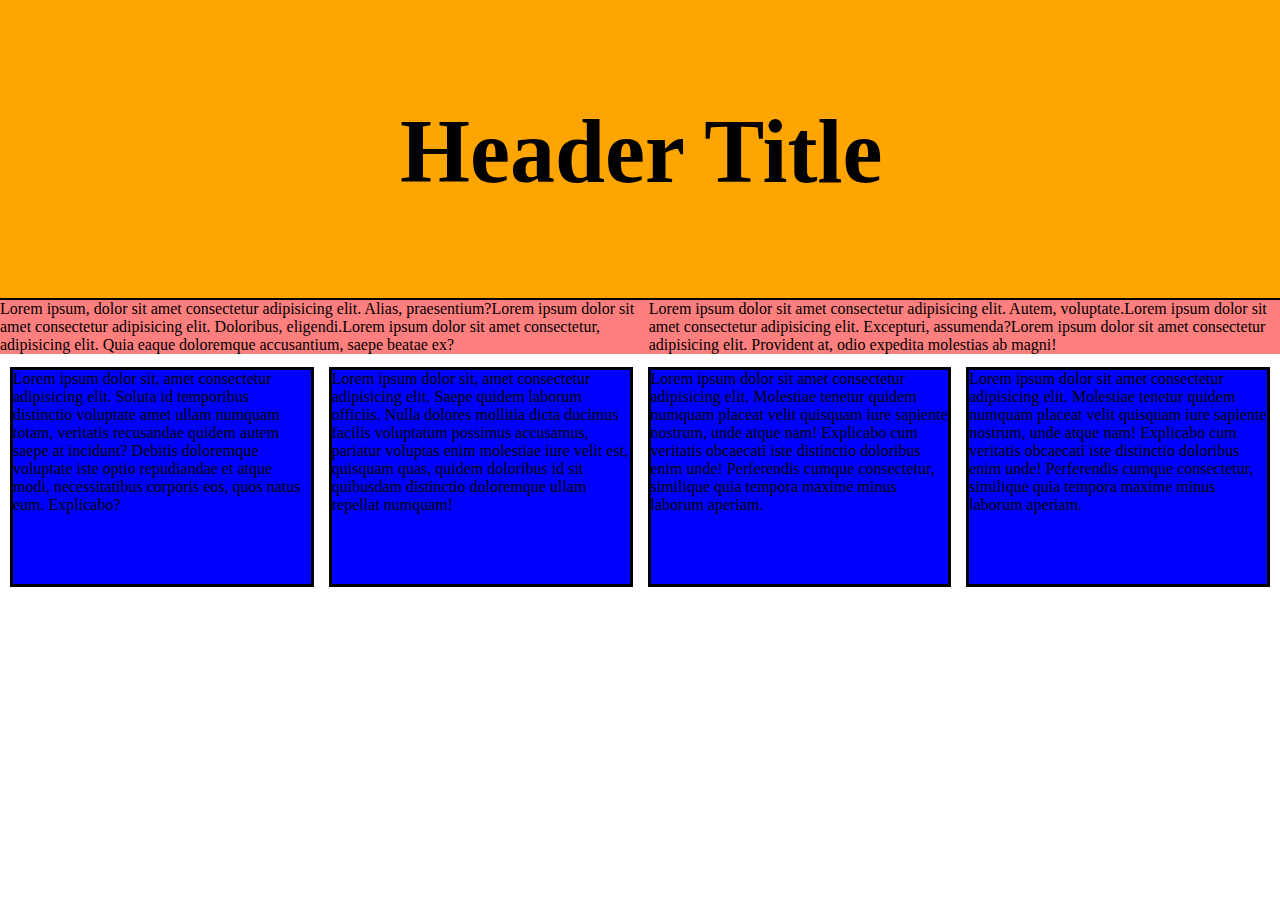
<file: task1/index.html>
<!DOCTYPE html>
<html lang="en">

<head>
    <meta charset="UTF-8">
    <meta name="viewport" content="width=device-width, initial-scale=1.0">
    <title>Task1</title>
    <link rel="stylesheet" href="assets/css/style.css">
</head>

<body>
    <div class="head">
        <header>
            <div class="title">
                <h1>Header Title</h1>
            </div>
        </header>
        <nav>
            <div class="desc">
                <p>Lorem ipsum, dolor sit amet consectetur adipisicing elit. Alias, praesentium?Lorem ipsum dolor sit
                    amet consectetur adipisicing elit. Doloribus, eligendi.Lorem ipsum dolor sit amet consectetur,
                    adipisicing elit. Quia eaque doloremque accusantium, saepe beatae ex?</p>
                <p>Lorem ipsum dolor sit amet consectetur adipisicing elit. Autem, voluptate.Lorem ipsum dolor sit amet
                    consectetur adipisicing elit. Excepturi, assumenda?Lorem ipsum dolor sit amet consectetur
                    adipisicing elit. Provident at, odio expedita molestias ab magni!</p>
            </div>
        </nav>
        <main class="product">
            <div class="product__1">
                <p>Lorem ipsum dolor sit, amet consectetur adipisicing elit. Soluta id temporibus distinctio voluptate
                    amet ullam numquam totam, veritatis recusandae quidem autem saepe at incidunt? Debitis doloremque
                    voluptate iste optio repudiandae et atque modi, necessitatibus corporis eos, quos natus eum.
                    Explicabo?</p>
            </div>
            <div class="product__2">
                <p>Lorem ipsum dolor sit, amet consectetur adipisicing elit. Saepe quidem laborum officiis. Nulla
                    dolores mollitia dicta ducimus facilis voluptatum possimus accusamus, pariatur voluptas enim
                    molestiae iure velit est, quisquam quas, quidem doloribus id sit quibusdam distinctio doloremque
                    ullam repellat numquam!</p>
            </div>
            <div class="product__3">
                <p>Lorem ipsum dolor sit amet consectetur adipisicing elit. Molestiae tenetur quidem numquam placeat
                    velit quisquam iure sapiente nostrum, unde atque nam! Explicabo cum veritatis obcaecati iste
                    distinctio doloribus enim unde! Perferendis cumque consectetur, similique quia tempora maxime minus
                    laborum aperiam.</p>
            </div>
            <div class="product__4">
                <p>Lorem ipsum dolor sit amet consectetur adipisicing elit. Molestiae tenetur quidem numquam placeat
                    velit quisquam iure sapiente nostrum, unde atque nam! Explicabo cum veritatis obcaecati iste
                    distinctio doloribus enim unde! Perferendis cumque consectetur, similique quia tempora maxime minus
                    laborum aperiam.</p>
            </div>
        </main>
    </div>
</body>

</html>
</file>
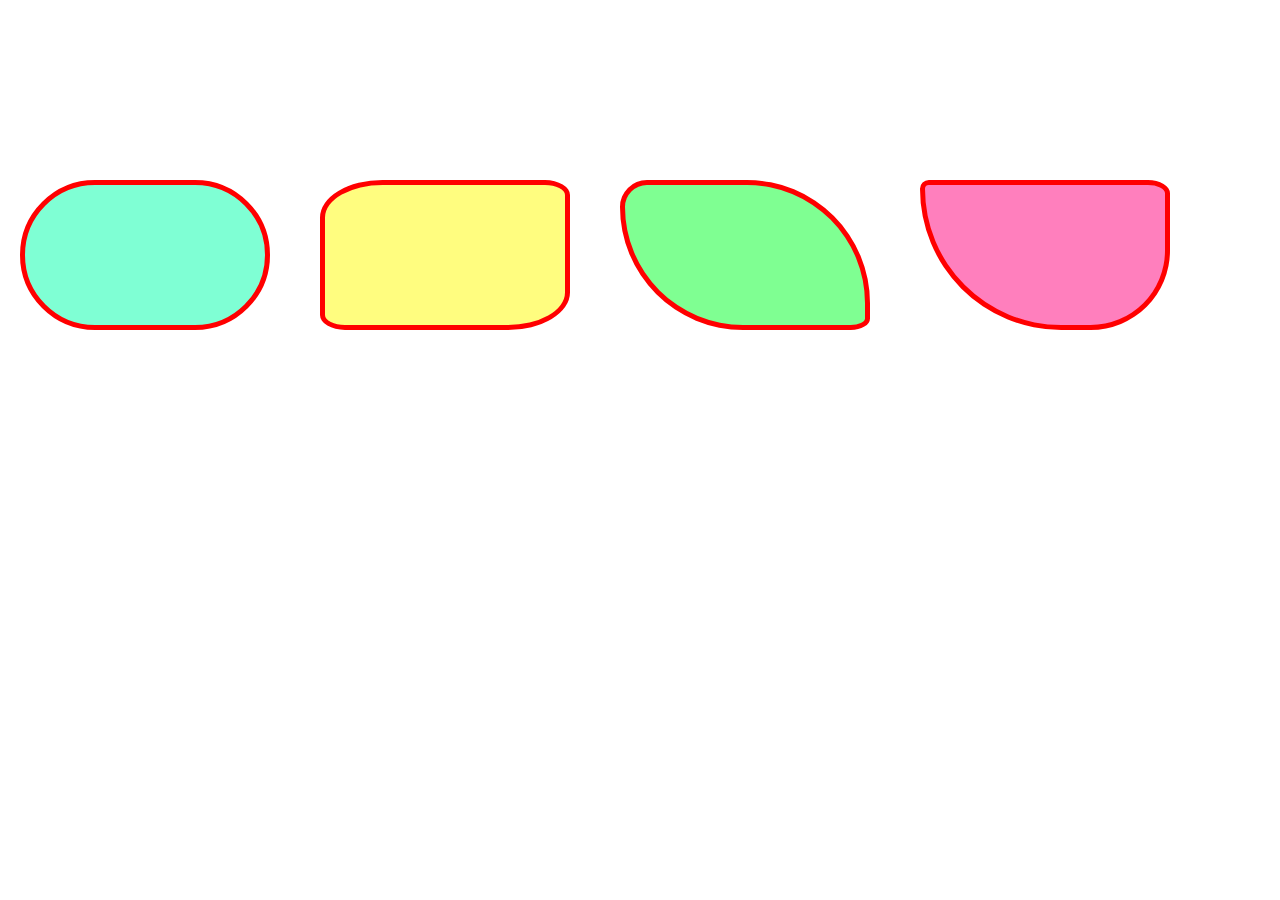
<file: task2/index.html>
<!DOCTYPE html>
<html lang="en">
<head>
    <meta charset="UTF-8">
    <meta name="viewport" content="width=device-width, initial-scale=1.0">
    <title>Task2</title>
    <link rel="stylesheet" href="assets/css/style.css">
</head>
<body>
   <div class="main">
<div class="main__1"></div>
<div class="main__2"></div>
<div class="main__3"></div>
<div class="main__4"></div>
   </div> 
</body>
</html>
</file>
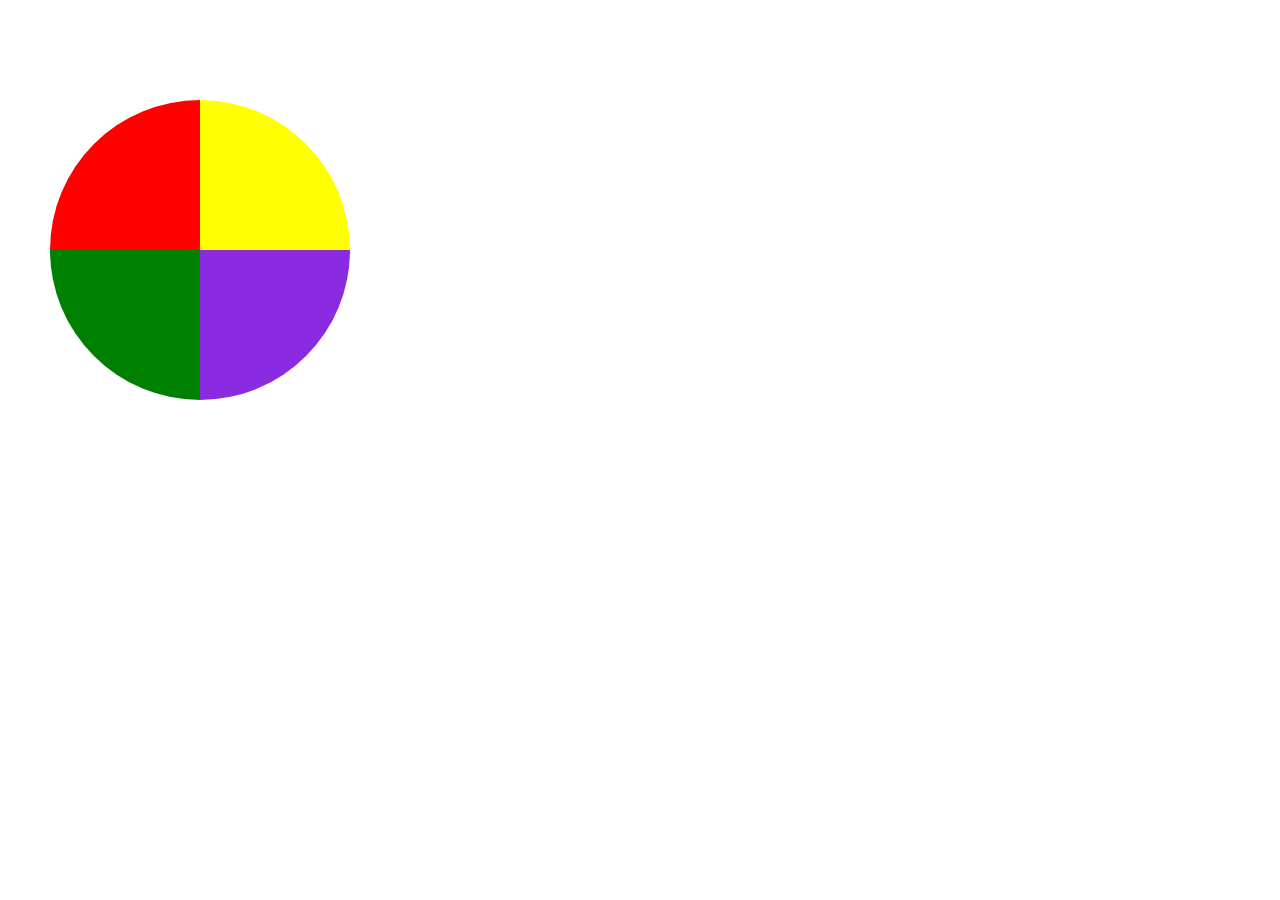
<file: task3/index.html>
<!DOCTYPE html>
<html lang="en">

<head>
    <meta charset="UTF-8">
    <meta name="viewport" content="width=device-width, initial-scale=1.0">
    <title>Task3</title>
    <link rel="stylesheet" href="assets/css/style.css">
</head>

<body>
    <div class="container">
        <div class="main1">
            <div class="main1__red"></div>
            <div class="main1__green"></div>
        </div>
        <div class="main2">
            <div class="main2__yellow"></div>
            <div class="main2__bluerry"></div>
        </div>
    </div>

</body>

</html>
</file>
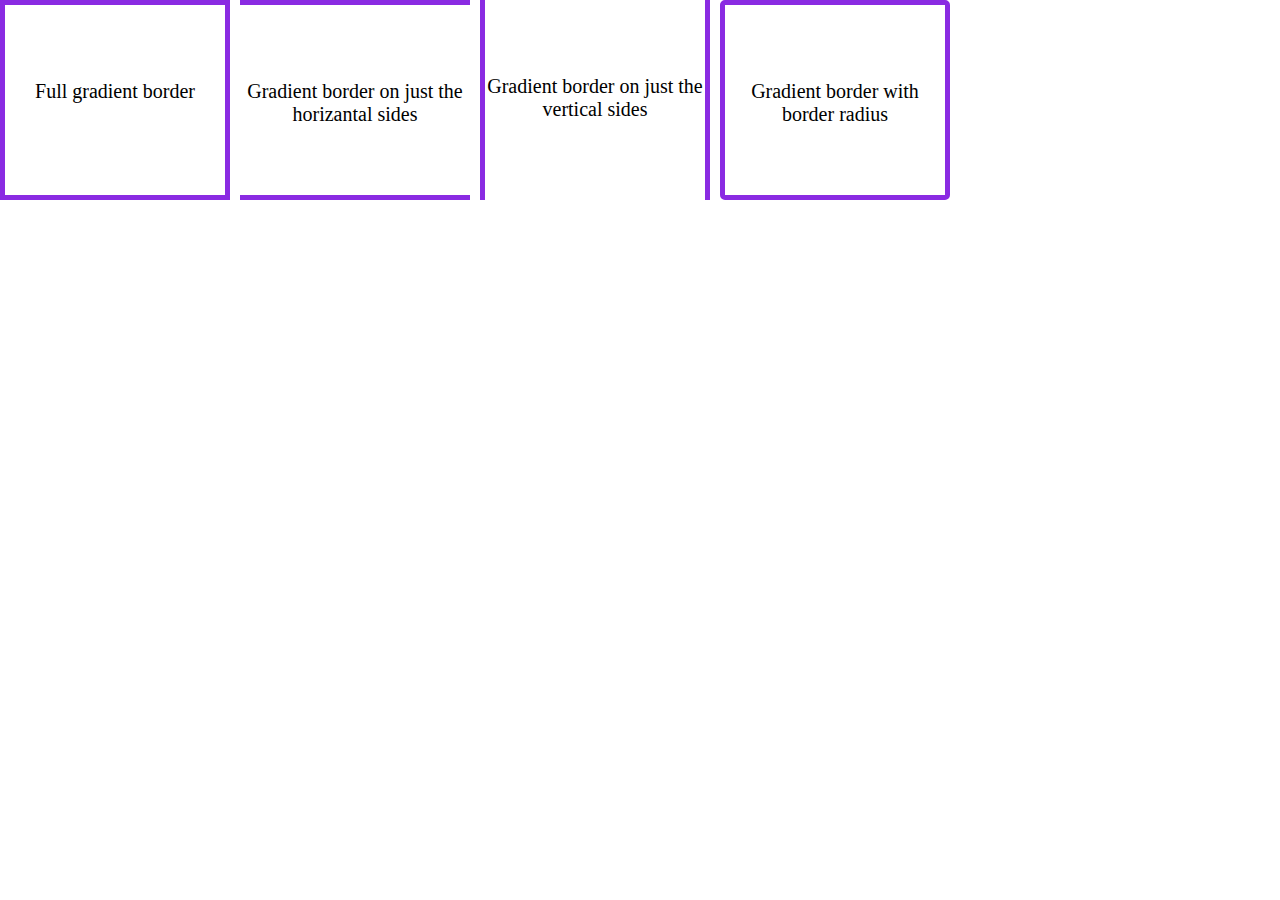
<file: task4/index.html>
<!DOCTYPE html>
<html lang="en">

<head>
    <meta charset="UTF-8">
    <meta name="viewport" content="width=device-width, initial-scale=1.0">
    <title>Task2</title>
    <link rel="stylesheet" href="assets/css/style.css">
</head>

<body>
    <div class="header">
        <div class="header__full">
            <p>Full gradient border</p>
        </div>
        <div class="header__horizantal">
            <p>Gradient border on just the horizantal sides</p>
        </div>
        <div class="header__vertical">
            <p>Gradient border on just the vertical sides</p>
        </div>
        <div class="header__radius">
            <p>Gradient border with border radius</p>
        </div>
    </div>
</body>

</html>
</file>
<file: task1/assets/css/style.css>
* {
    margin: 0;
    padding: 0;
    box-sizing: border-box;
}

header {
    width: 100%;
    height: 300px;
    background-color: orange;
    border-bottom: 2px solid black;
}

header .title {
    font-size: 45px;
    padding-left: 400px;
    padding-top: 100px;
}

nav .desc {
    display: flex;
    background-color: rgb(255, 127, 127);

}

.product {
    display: flex;
   gap: 5px;
}

.product .product__1 {
    margin-top: 13px;
    margin-left: 10px;
    width: 1660px;
    height: 220px;
    background-color: blue;
    border: 3px solid black;
}
.product .product__2 {
    
    margin-top: 13px;
    margin-left: 10px;
    width: 1660px;
    height: 220px;
    background-color: blue;
    border: 3px solid black;
}
.product .product__3 {
    margin-top: 13px;
    margin-left: 10px;
    width: 1660px;
    height: 220px;
    background-color: blue;
    border: 3px solid black;
}
.product .product__4 {
    margin-top: 13px;
    margin-left: 10px;
    width: 1660px;
    height: 220px;
    background-color: blue;
    margin-right: 10px;
    border: 3px solid black;
  
}
</file>
<file: task2/assets/css/style.css>
*{
    margin: 0;
    padding: 0;
    box-sizing: border-box;
}

.main{
    margin-left: 20px;
    margin-top: 180px;
    display: flex;
    gap: 50px;
}
.main .main__1{
    width: 250px;
    height: 150px;
    background-color: aquamarine;
    border: 5px solid red;
    border-radius: 90px ;
}
.main .main__2{
    width: 250px;
    height: 150px;
    background-color: rgb(255, 253, 127);
    border: 5px solid red;
    border-radius: 25% 10%;
}
.main .main__3{
    width: 250px;
    height: 150px;
    background-color: rgb(127, 255, 146);
    border: 5px solid red;
    border-radius: 35px 10em 10%;
}
.main .main__4{
    width: 250px;
    height: 150px;
    background-color: rgb(255, 127, 189);
    border: 5px solid red;
    border-radius: 50px 50% 50svb 50em;
}
</file>
<file: task3/assets/css/style.css>
* {
    margin: 0;
    padding: 0;
    box-sizing: border-box;
}

body {
    margin-left: 50px;
    margin-top: 100px;
}
.container{
    display: flex;
}
.main1 .main1__red {
    width: 150px;
    height: 150px;
    background-color: red;
    border-radius: 250px 0px 0px 0px;
}

.main1 .main1__green{
    width: 150px;
    height: 150px;
    background-color: green;
    border-radius: 0px 0px 0px 250px;
}

.main2__yellow {
    width: 150px;
    height: 150px;
    background-color: yellow;
    border-radius: 0px 250px 0px 0px;
}

.main2__bluerry {
    width: 150px;
    height: 150px;
    background-color: blueviolet;
    border-radius: 0px 0px 250px 0px;
}
</file>
<file: task4/assets/css/style.css>
*{
    margin: 0;
    padding: 0;
    box-sizing: border-box;
}
.header{
    display: flex;
    font-size: 20px;
    gap: 10px;
    
}
.header .header__full{
    width: 230px;
    height: 200px;
    border: 5px solid blueviolet;
    text-align: center;
    padding-top: 75px;

}
.header .header__horizantal{
    width: 230px;
    height: 200px;
    border: 5px solid blueviolet;
    text-align: center;
    padding-top: 75px;
    border-right: none;
    border-left: none;
}
.header .header__vertical{
    width: 230px;
    height: 200px;
    border: 5px solid blueviolet;
    text-align: center;
    padding-top: 75px;
    border-top: none;
    border-bottom: none;
}
.header .header__radius{
    width: 230px;
    height: 200px;
    border: 5px solid blueviolet;
    text-align: center;
    padding-top: 75px;
    border-radius: 5px;
}
</file>
